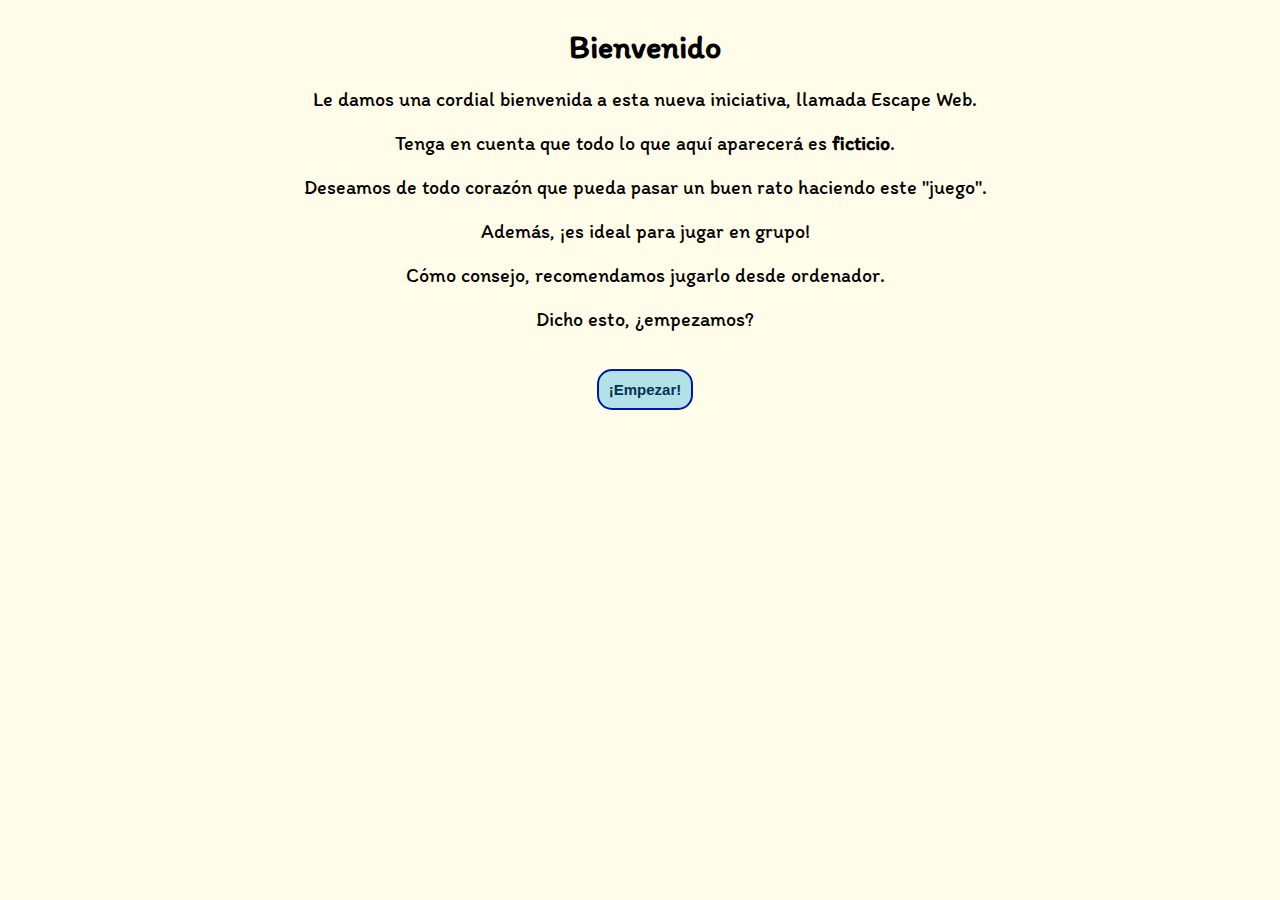
<file: index.html>
<html>

<head>
  <link rel="stylesheet" type="text/css" href="index.css">
  <script type="text/javascript" src="index.js"></script>
  <link href="https://fonts.googleapis.com/css2?family=Itim&display=swap" rel="stylesheet">

  <title>Escape Web</title>
</head>

<body>
  <div id="welcome">
    <h1>Bienvenido</h1>
    <p>Le damos una cordial bienvenida a esta nueva iniciativa, llamada Escape Web.</p>
    <p>Tenga en cuenta que todo lo que aquí aparecerá es <b>ficticio</b>.</p>
    <p>Deseamos de todo corazón que pueda pasar un buen rato haciendo este "juego".</p>
    <p>Además, ¡es ideal para jugar en grupo!</p>
    <p>Cómo consejo, recomendamos jugarlo desde ordenador.</p>
    <p>Dicho esto, ¿empezamos?</p>
    <br />
    <input type="button" name="buttonInit" value="¡Empezar!" onclick="displayStart()" class="boton_personalizado">
  </div>
  <div id="start">
    <h1>¡Felicidades!</h1>
    <p>Ha sido usted declarado ganador de este sorteo aleatorio.</p>
    <p>Por favor, pulse <b>el botón</b> para recibir su premio.</p>
    <br />
    <a class="boton_personalizado" href="/infected">¡Recibir premio!</a>
  </div>


</body>

</html>
</file>
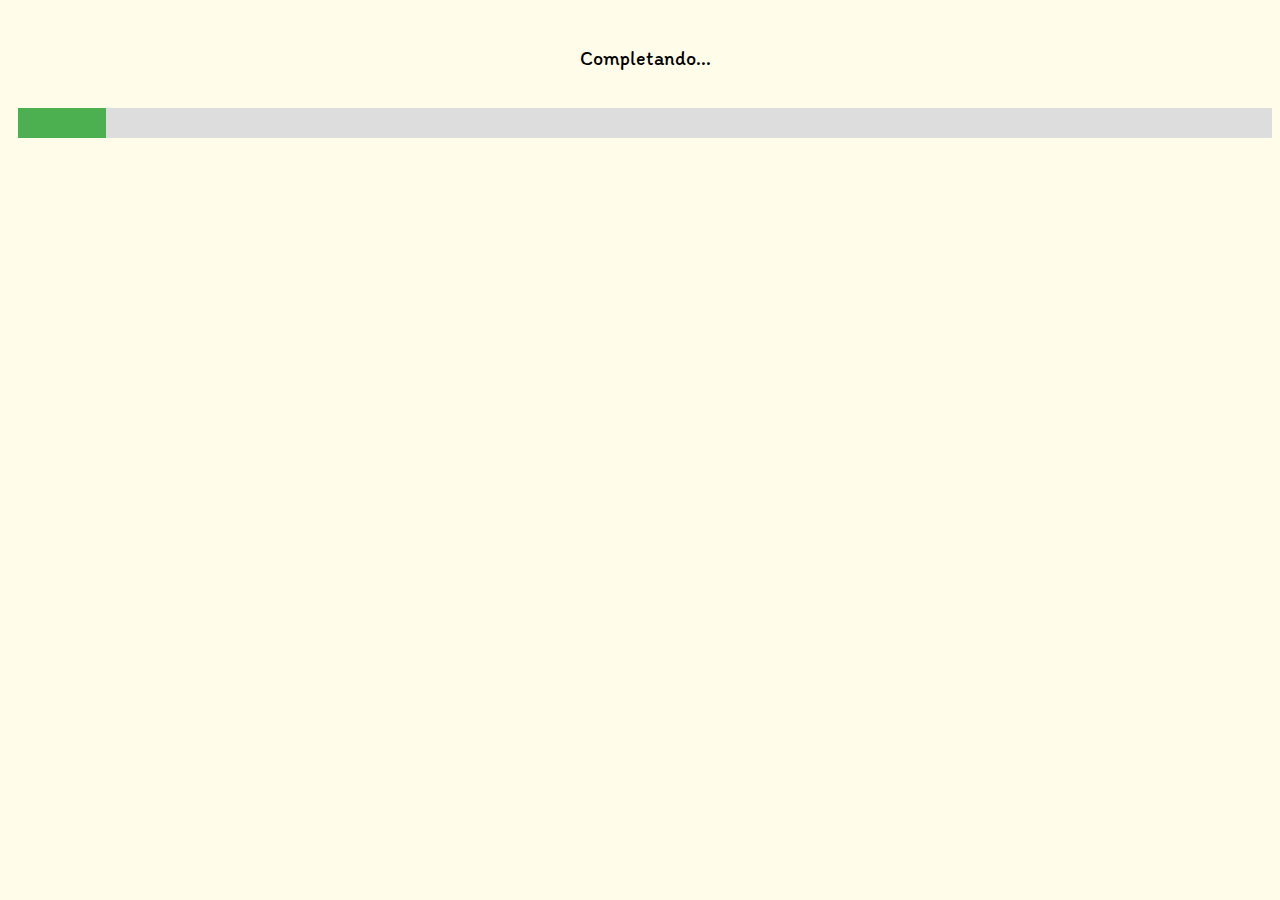
<file: complete/index.html>
<!DOCTYPE html>
<html lang="es" dir="ltr">

<head>
  <meta charset="utf-8">
  <link rel="stylesheet" type="text/css" href="../index.css">
  <script type="text/javascript" src="../index.js"></script>
  <link href="https://fonts.googleapis.com/css2?family=Itim&display=swap" rel="stylesheet">
  <title>Completado</title>
</head>

<body onload="move();">
  <div id="realDiv">
    <br>
    <p id="chargingText">Completando...</p>
    <br>
    <div id="myProgress">
      <div id="myBar"></div>
    </div>


  </div>
  <div id="completeText">
    <h1>¡Completado!</h1>
    <p>Lamentamos muchísimo las molestias ocasionadas.</p>
    <p>Su virus ya fue retirado de su ordenador, sus archivos fueron desencriptados y borrados de nuestros servidores.</p>
  </div>
</body>

</html>
</file>
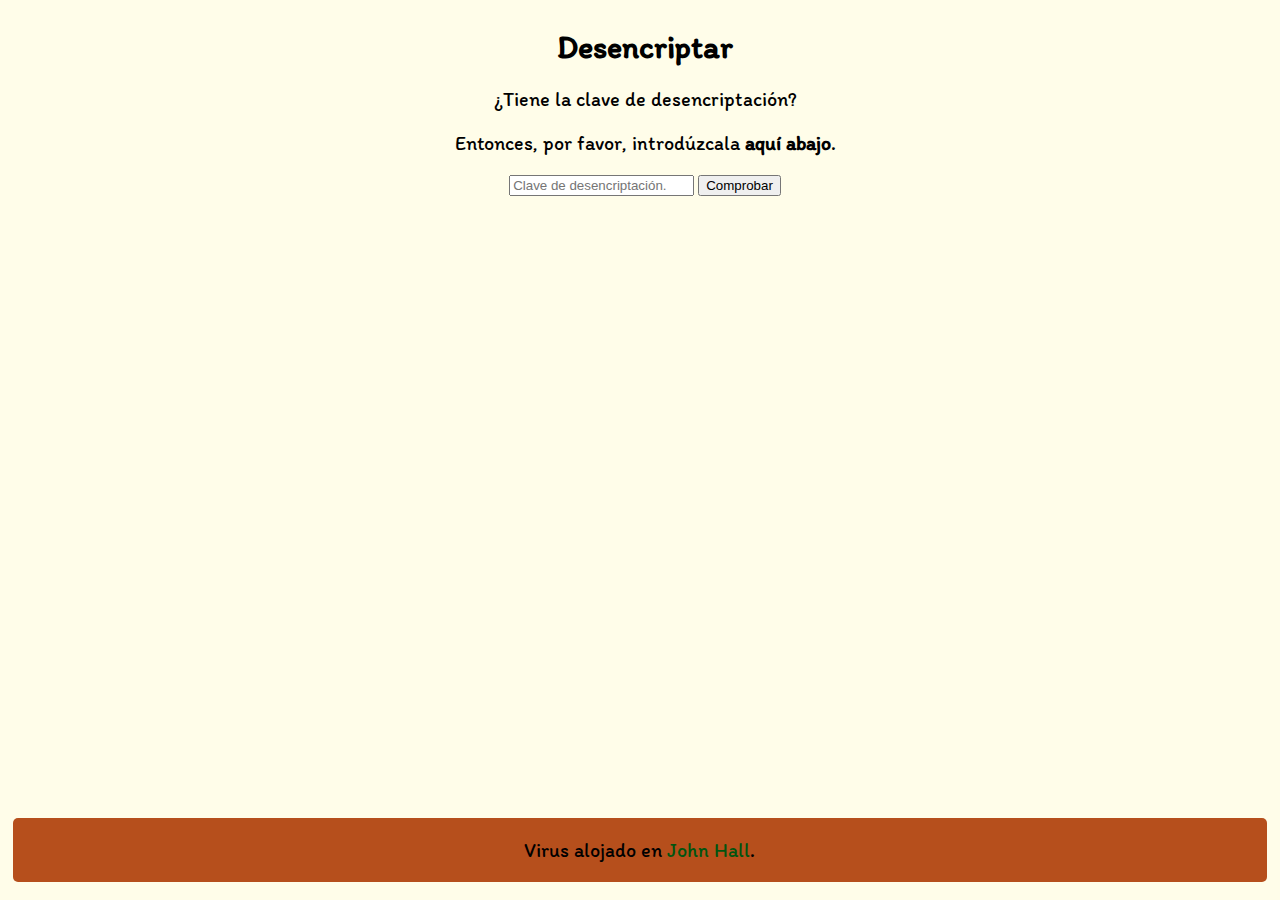
<file: desencript/index.html>
<html>

<head>
  <link rel="stylesheet" type="text/css" href="../index.css">
  <script type="text/javascript" src="../index.js"></script>
  <link href="https://fonts.googleapis.com/css2?family=Itim&display=swap" rel="stylesheet">

  <title>Desencriptar</title>
</head>

<body>
  <div id="welcome">
    <h1>Desencriptar</h1>
    <p>¿Tiene la clave de desencriptación?</p>
    <p>Entonces, por favor, introdúzcala <b>aquí abajo</b>.</p>
    <input type="text" name="desencriptKey" placeholder="Clave de desencriptación." id="finalTextPass">
    <input type="button" value="Comprobar" onclick="finalPassword()">
  </div>
  <div id="desencripted">
    <h1>¡Completado!</h1>
    <p>Lamentamos muchísimo las molestias ocasionadas.</p>
    <p>Su virus ya fue retirado de su ordenador, sus archivos fueron desencriptados y borrados de nuestros servidores.</p>
    <div id="myProgress">
      <div id="myBar" style="background-color: red;">

      </div>

    </div>
    <script type="text/javascript">
      setTimeout(move(), 10000);
    </script>
    <button type="button" name="button" onclick="move();">Hola</button>
  </div>

  <div class="footerDiv">
    <p>Virus alojado en <a href="https://johnhall.tk">John Hall</a>.</p>
  </div>
</body>

</html>
</file>
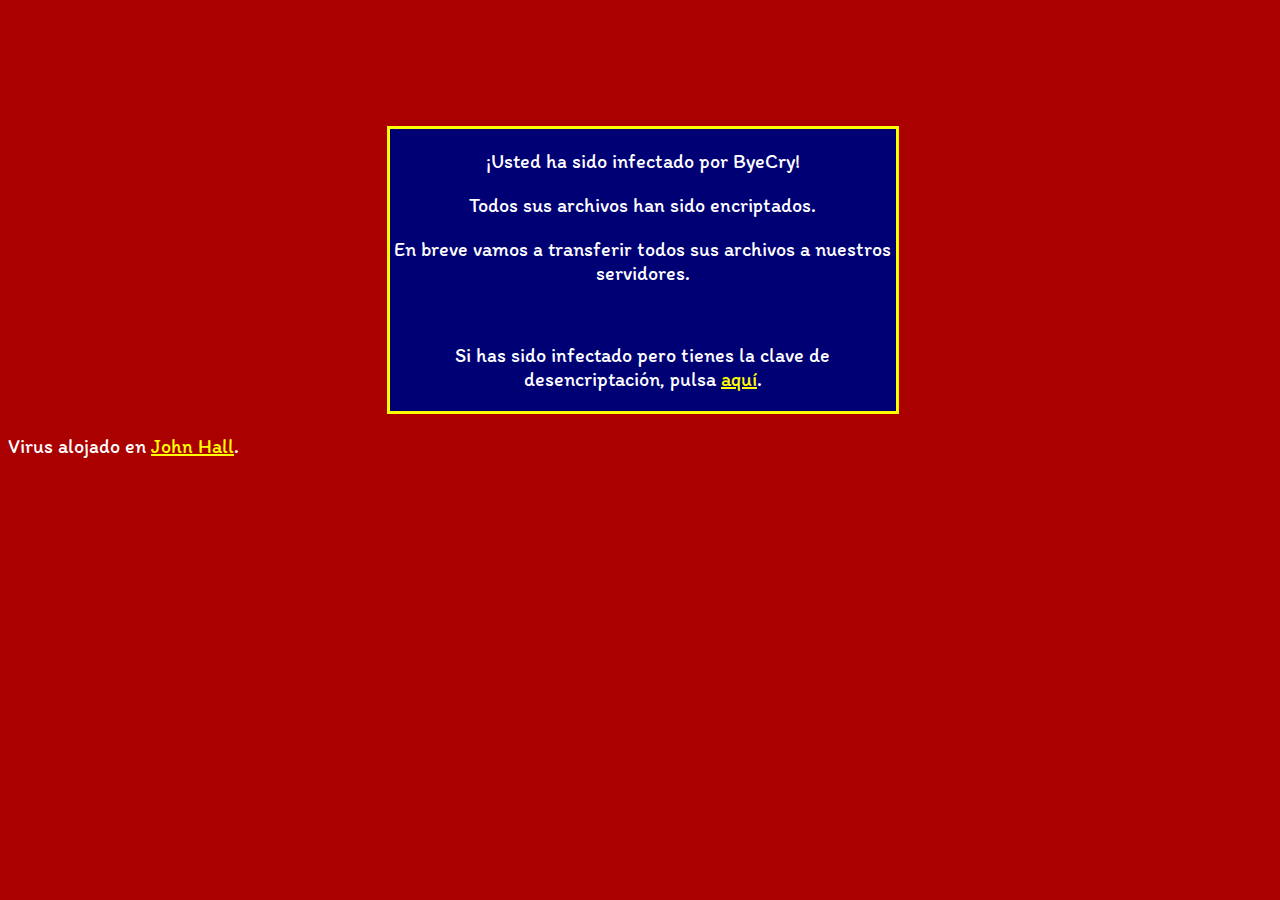
<file: infected/index.html>
<html>

<head>
  <link rel="stylesheet" type="text/css" href="index.css">
  <script type="text/javascript" src="backgroundColor.js"></script>
  <script type="text/javascript" src="index.js"></script>
  <link href="https://fonts.googleapis.com/css2?family=Itim&display=swap" rel="stylesheet">
  <title>¡Has sido infectado!</title>
</head>

<body>
  <p style="text-align: center;">
    <div id="virusAlert">
      <p>¡Usted ha sido infectado por ByeCry!</p>
      <p>Todos sus archivos han sido encriptados.</p>
      <p>En breve vamos a transferir todos sus archivos a nuestros servidores.</p>
      <br>
      <p>Si has sido infectado pero tienes la clave de desencriptación, pulsa <a href="/desencript">aquí</a>.</p>
    </div>
  </p>

  <div class="footerDiv">
    <p>Virus alojado en <a href="https://johnhall.tk">John Hall</a>.</p>
  </div>

</body>

<body onLoad="canvi(); alertVirus();">


</html>
</file>
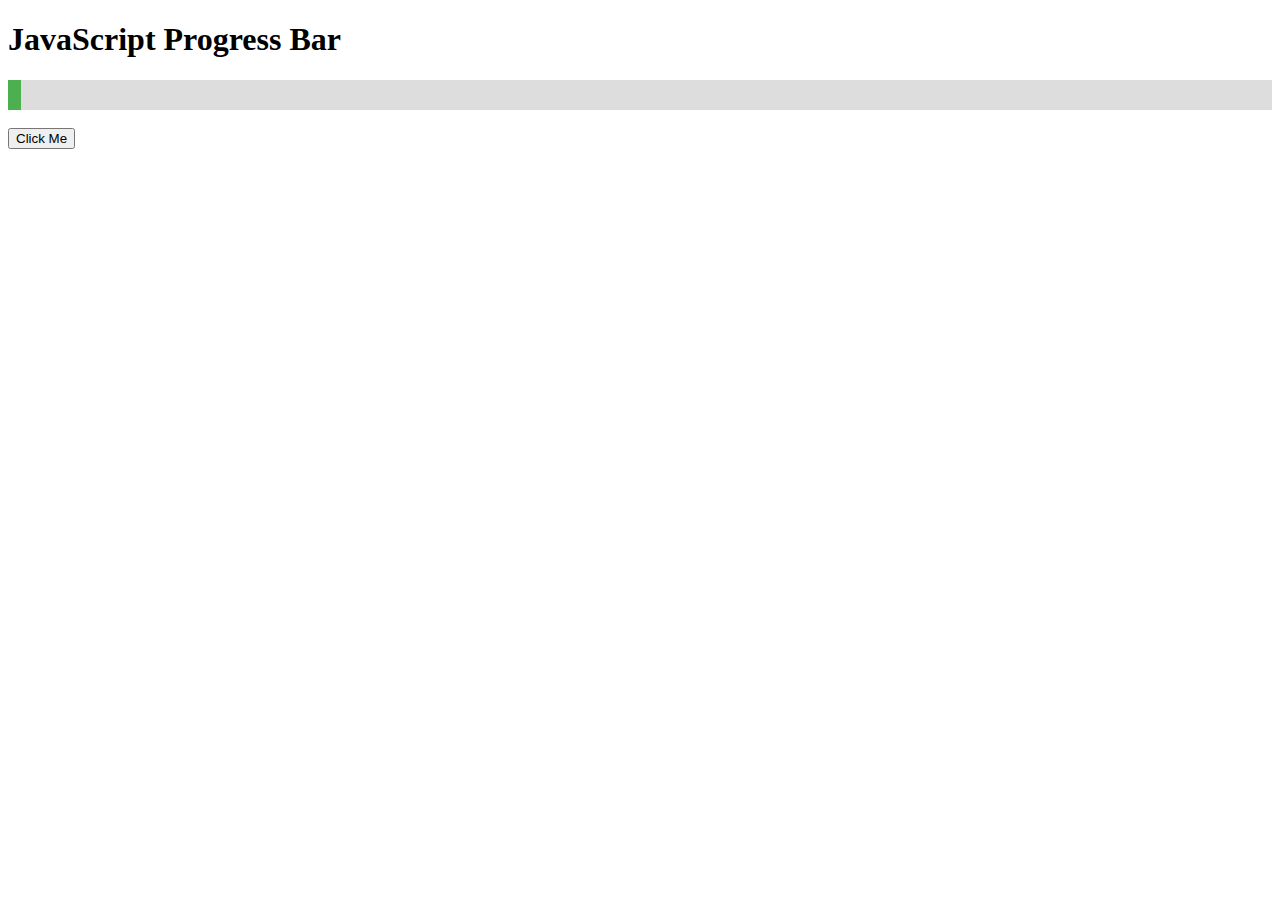
<file: progress.html>
<!DOCTYPE html>
<html>
<style>
  #myProgress {
    width: 100%;
    background-color: #ddd;
  }

  #myBar {
    width: 1%;
    height: 30px;
    background-color: #4CAF50;
  }
</style>

<body>

  <h1>JavaScript Progress Bar</h1>

  <div id="myProgress">
    <div id="myBar"></div>
  </div>

  <br>
  <button onclick="move()">Click Me</button>

  <script>
    var i = 0;

    function move() {
      if (i == 0) {
        i = 1;
        var elem = document.getElementById("myBar");
        var width = 1;
        var id = setInterval(frame, 100);

        function frame() {
          if (width >= 100) {
            clearInterval(id);
            i = 0;
          } else {
            width++;
            elem.style.width = width + "%";
          }
        }
      }
    }
  </script>

</body>

</html>
</file>
<file: index.css>
p {
  font-family: 'Itim', cursive;
  font-size: 20px;
}

h1 {
  font-family: 'Itim', cursive;
  padding-top: 20px;
}

body {
  background-color: rgb(255, 253, 233);
  padding-left: 10px;
  text-align: center;
}

#start {
  display: none;
}

#desencripted {
  display: none;
}

#myProgress {
  width: 100%;
  background-color: #ddd;
}

#myBar {
  width: 1%;
  height: 30px;
  background-color: #4CAF50;
}

#completeText {
  display: none;
}

.footerDiv {
  bottom: 2%;
  left: 1%;
  right: 1%;
  width: 98%;
  position: fixed;
  text-align: center;
  background-color: rgb(182, 79, 28);
  border-radius: 5px;
}

.footerDiv a {
  text-decoration: none;
  color: rgb(0, 85, 16);
}

.footerDiv a:hover {
  color: black;
  transition: 2s;
}

.footerDiv a:not(hover) {
  transition: 2s;
}

.boton_personalizado {
  text-decoration: none;
  padding: 10px;
  font-weight: 600;
  font-size: 15px;
  color: rgb(5, 50, 82);
  background-color: rgb(178, 226, 230);
  opacity: 100%;
  border-radius: 15px;
  border: 2px solid #0016b0;
}

.boton_personalizado:hover {
  color: rgb(214, 39, 39);
  background-color: #ffffff;
  background-image: none;
  cursor: pointer;
  transition: 0.3s;
}
</file>
<file: infected/index.css>
p {
  font-family: 'Itim', cursive;
  font-size: 20px;
  color: white;
}

a {
  color: yellow;
}

body {
  background-color: #aa0000;
}

#virusAlert {
  text-align: center;
  border-style: solid;
  border-color: yellow;
  width: 40%;
  margin-left: 30%;
  margin-top: 10%;
  background-color: ##000075;
}

#virusAlert.p {
  padding-left: 5px;
}
</file>
